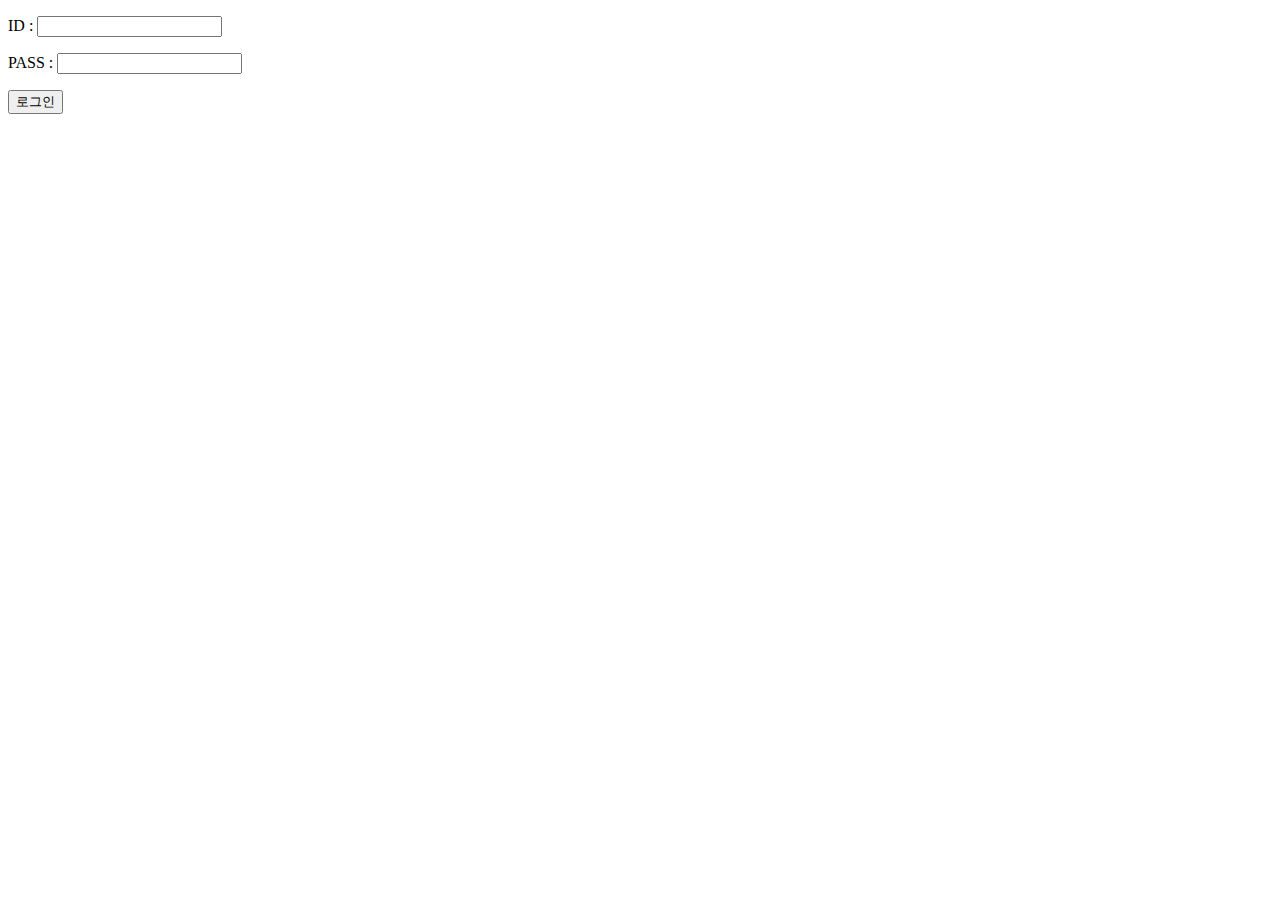
<file: login.html>
<!DOCTYPE html>
<html>
<head>
<meta charset="UTF-8">
<title>login</title>
</head>
<body>

<form action="" method="post"> <!-- form은 서버에게 입력된 값을 url로 php에 전송하도록 역할 -->
	<p><label for="id_text">ID</label> :
		<input id="id_text" type="text" name="id"></p>
	<p><label for="pwd">PASS</label> :
		<input id="pwd" type="password" name="pwd"></p>
	<input type="submit" value="로그인">
</form>

</body>
</file>
